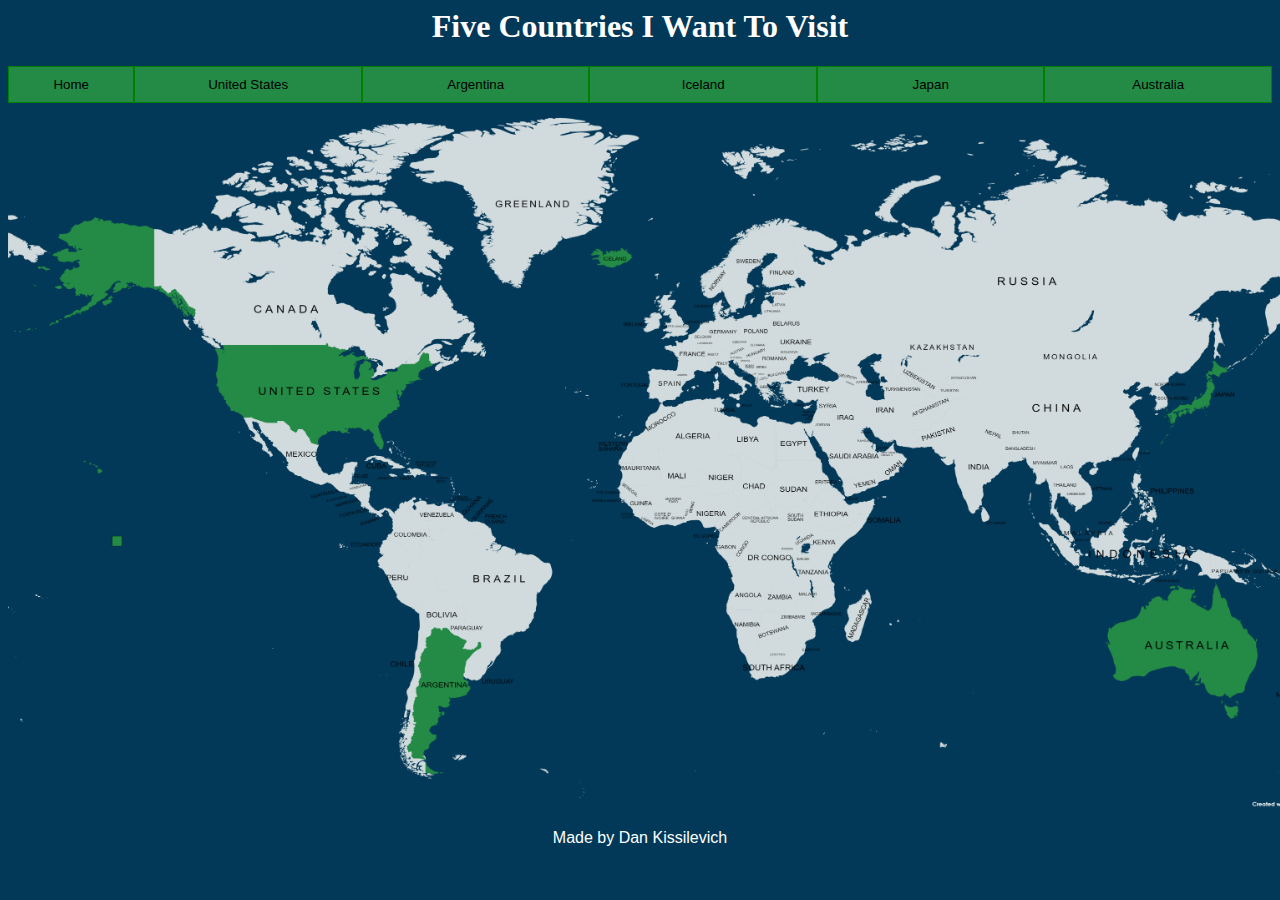
<file: index.html>
<html>
    <head>
        <title>Five Countries - Dan Kissilevich</title>
        <link rel="stylesheet" href="style.css">
    </head>
    <header>
        <h1 align="center">Five Countries I Want To Visit</h1>
    </header>
    <body bgcolor="#023858">
        <div class="btn-group" style="width:100%">
            <a href="index.html"><button style="width:10%">Home</button></a>
            <a href="us.html"><button style="width:18%">United States</button></a>
            <a href="argentina.html"><button style="width:18%">Argentina</button></a>
            <a href="iceland.html"><button style="width:18%">Iceland</button></a>
            <a href="japan.html"><button style="width:18%">Japan</button></a>
            <a href="australia.html"><button style="width:18%">Australia</button></a>
          </div>
        <div>
            <img src="./Map_blue.png" alt="world_map" width = "1349" height="710" usemap="#worldmap" class="center">

            <map name="worldmap">
                <area shape="rect" coords="30,114,145,227" href="us.html" alt="United States1">
                <area shape="rect" coords="204,241,424,348" href="us.html" alt="United States2">
                <area shape="rect" coords="400,523,473,674" href="argentina.html" alt="Argentina">
                <area shape="rect" coords="582,144,626,167" href="iceland.html" alt="Iceland">
                <area shape="rect" coords="1150,260,1220,340" href="japan.html" alt="Japan">
                <area shape="rect" coords="1093,480,1250,620" href="australia.html" alt="Australia">
              </map>
        </div>
    </body>
    <footer>
        <p align="center">Made by Dan Kissilevich</p>
    </footer>
</html>
</file>
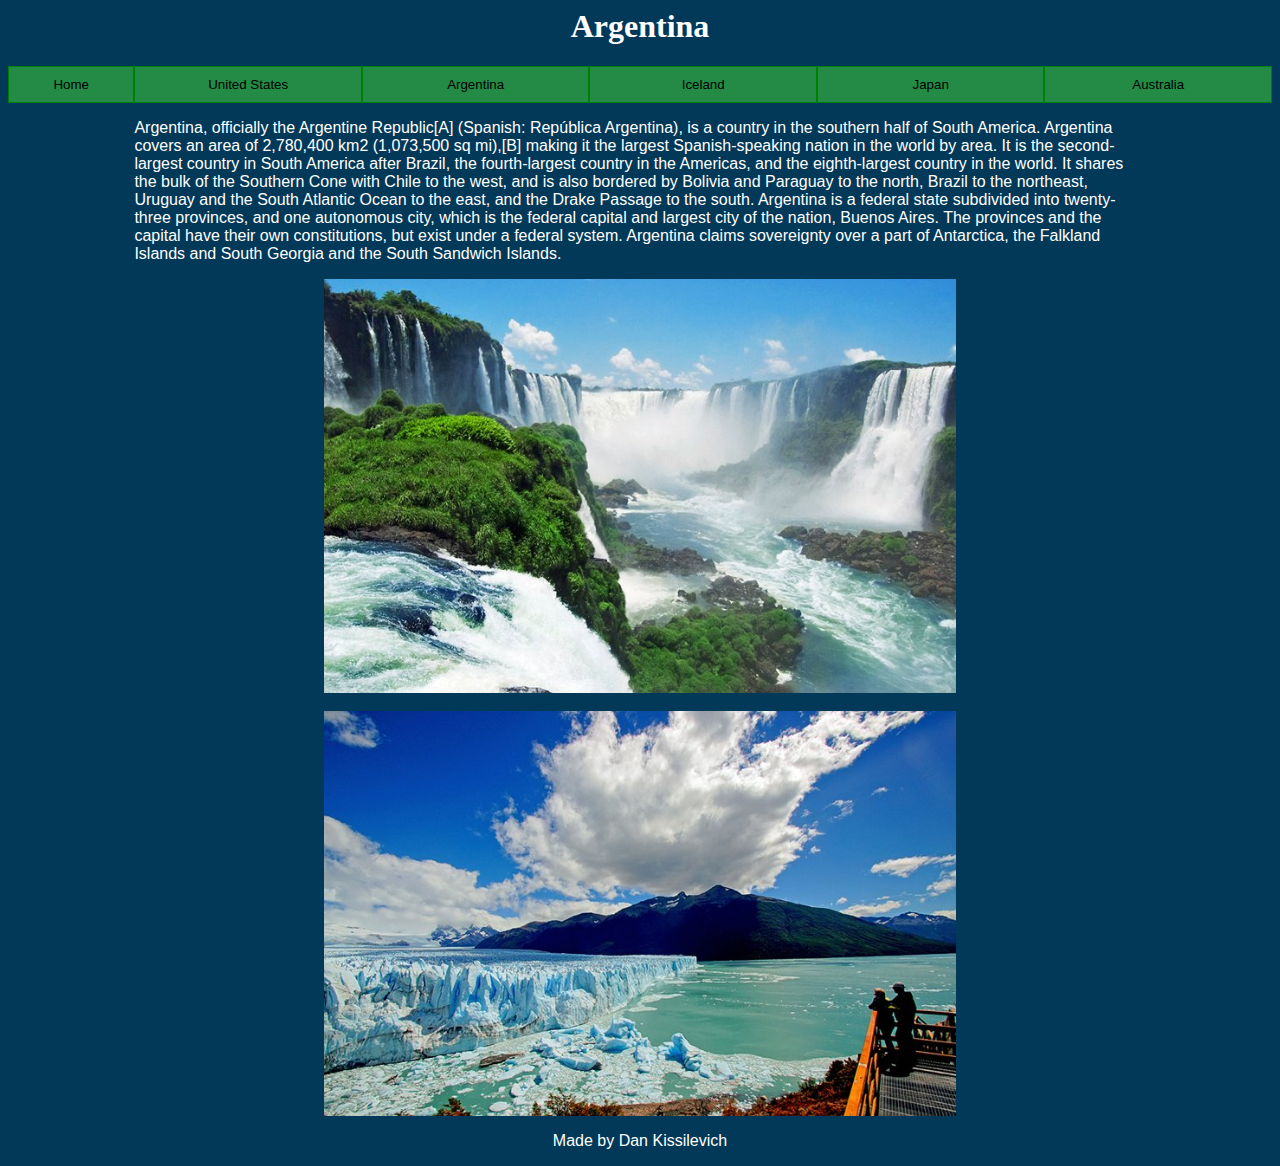
<file: argentina.html>
<html>
    <head>
        <title>Argentina</title>
        <link rel="stylesheet" href="style.css">
    </head>
    <header>
        <h1 align="center">Argentina</h1>
    </header>
    <body bgcolor="#023858">
        <div class="btn-group" style="width:100%">
            <a href="index.html"><button style="width:10%">Home</button></a>
            <a href="us.html"><button style="width:18%">United States</button></a>
            <a href="argentina.html"><button style="width:18%">Argentina</button></a>
            <a href="iceland.html"><button style="width:18%">Iceland</button></a>
            <a href="japan.html"><button style="width:18%">Japan</button></a>
            <a href="australia.html"><button style="width:18%">Australia</button></a>
        </div>
        <div>
            <p>
                Argentina, officially the Argentine Republic[A] (Spanish: República Argentina), is a country in the southern half of South America. Argentina covers an area of 2,780,400 km2 (1,073,500 sq mi),[B] making it the largest Spanish-speaking nation in the world by area. It is the second-largest country in South America after Brazil, the fourth-largest country in the Americas, and the eighth-largest country in the world. It shares the bulk of the Southern Cone with Chile to the west, and is also bordered by Bolivia and Paraguay to the north, Brazil to the northeast, Uruguay and the South Atlantic Ocean to the east, and the Drake Passage to the south. Argentina is a federal state subdivided into twenty-three provinces, and one autonomous city, which is the federal capital and largest city of the nation, Buenos Aires. The provinces and the capital have their own constitutions, but exist under a federal system. Argentina claims sovereignty over a part of Antarctica, the Falkland Islands and South Georgia and the South Sandwich Islands.
            </p>
        </div>
        <img src="./photos/argentina1.jpg" class="center" width="50%">
        <br>
        <img src="./photos/argentina2.jpg" class="center" width="50%">
    </body>
    <footer>
        <p align="center">Made by Dan Kissilevich</p>
    </footer>
</html>
</file>
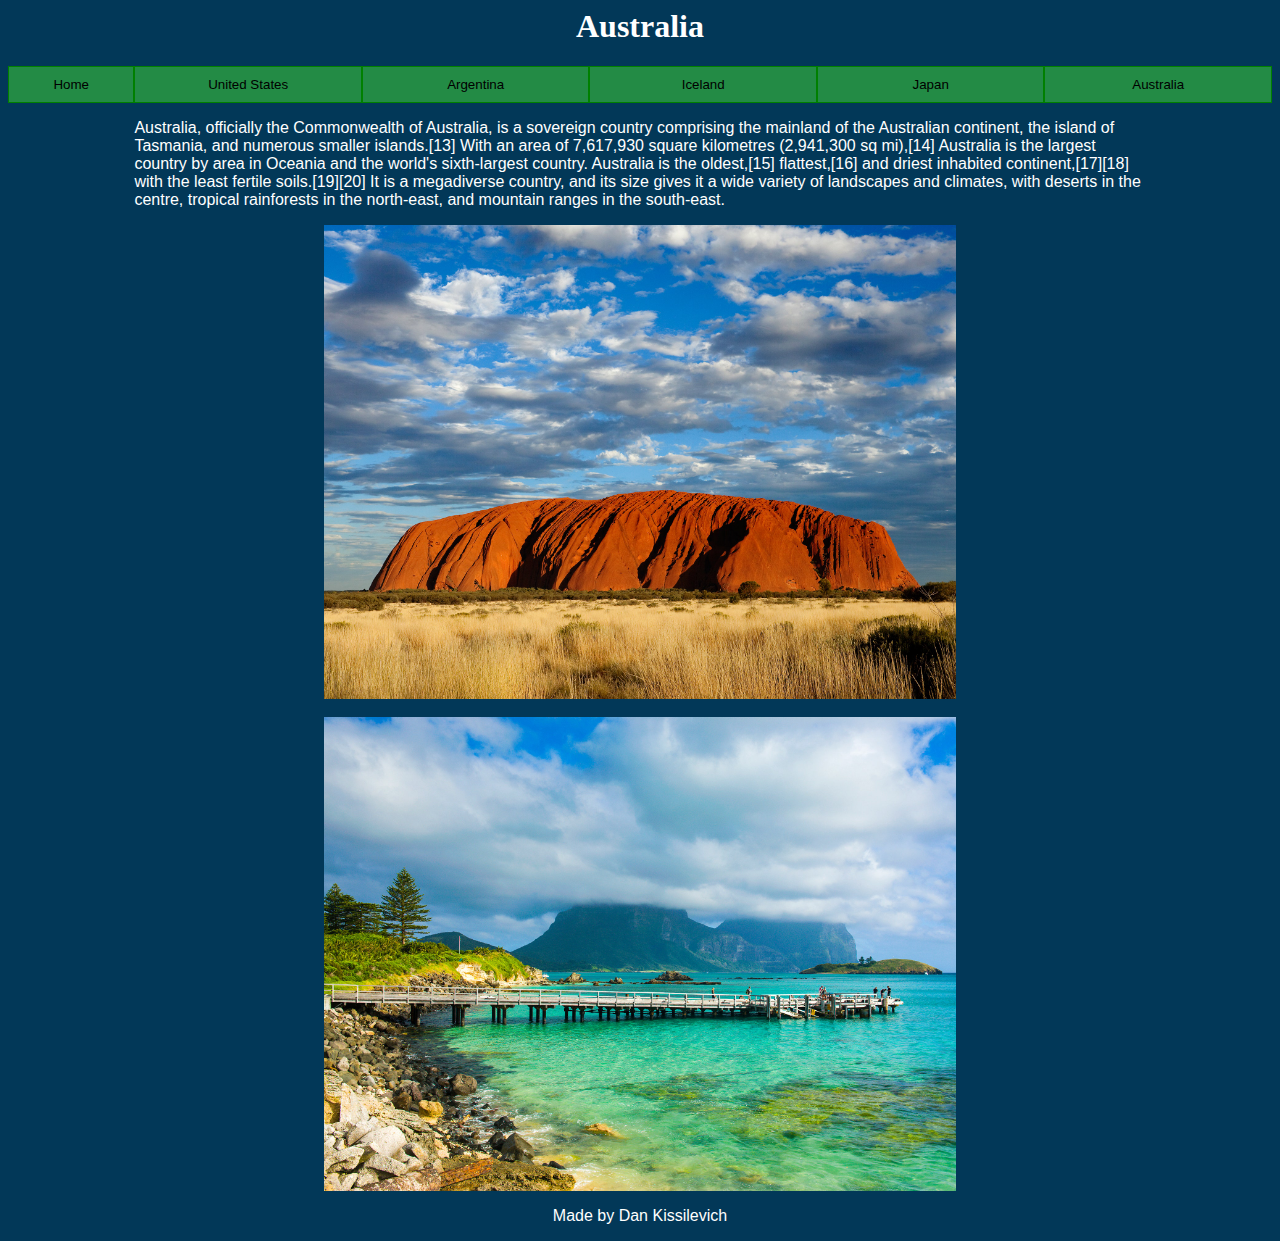
<file: australia.html>
<html>
    <head>
        <title>Australia</title>
        <link rel="stylesheet" href="style.css">
    </head>
    <header>
        <h1 align="center">Australia</h1>
    </header>
    <body bgcolor="#023858">
        <div class="btn-group" style="width:100%">
            <a href="index.html"><button style="width:10%">Home</button></a>
            <a href="us.html"><button style="width:18%">United States</button></a>
            <a href="argentina.html"><button style="width:18%">Argentina</button></a>
            <a href="iceland.html"><button style="width:18%">Iceland</button></a>
            <a href="japan.html"><button style="width:18%">Japan</button></a>
            <a href="australia.html"><button style="width:18%">Australia</button></a>
        </div>
        <div>
            <p>
                Australia, officially the Commonwealth of Australia, is a sovereign country comprising the mainland of the Australian continent, the island of Tasmania, and numerous smaller islands.[13] With an area of 7,617,930 square kilometres (2,941,300 sq mi),[14] Australia is the largest country by area in Oceania and the world's sixth-largest country. Australia is the oldest,[15] flattest,[16] and driest inhabited continent,[17][18] with the least fertile soils.[19][20] It is a megadiverse country, and its size gives it a wide variety of landscapes and climates, with deserts in the centre, tropical rainforests in the north-east, and mountain ranges in the south-east.
            </p>
        </div>
        <img src="./photos/australia1.jpg" class="center" width="50%">
        <br>
        <img src="./photos/australia2.jpg" class="center" width="50%">
    </body>
    <footer>
        <p align="center">Made by Dan Kissilevich</p>
    </footer>
</html>
</file>
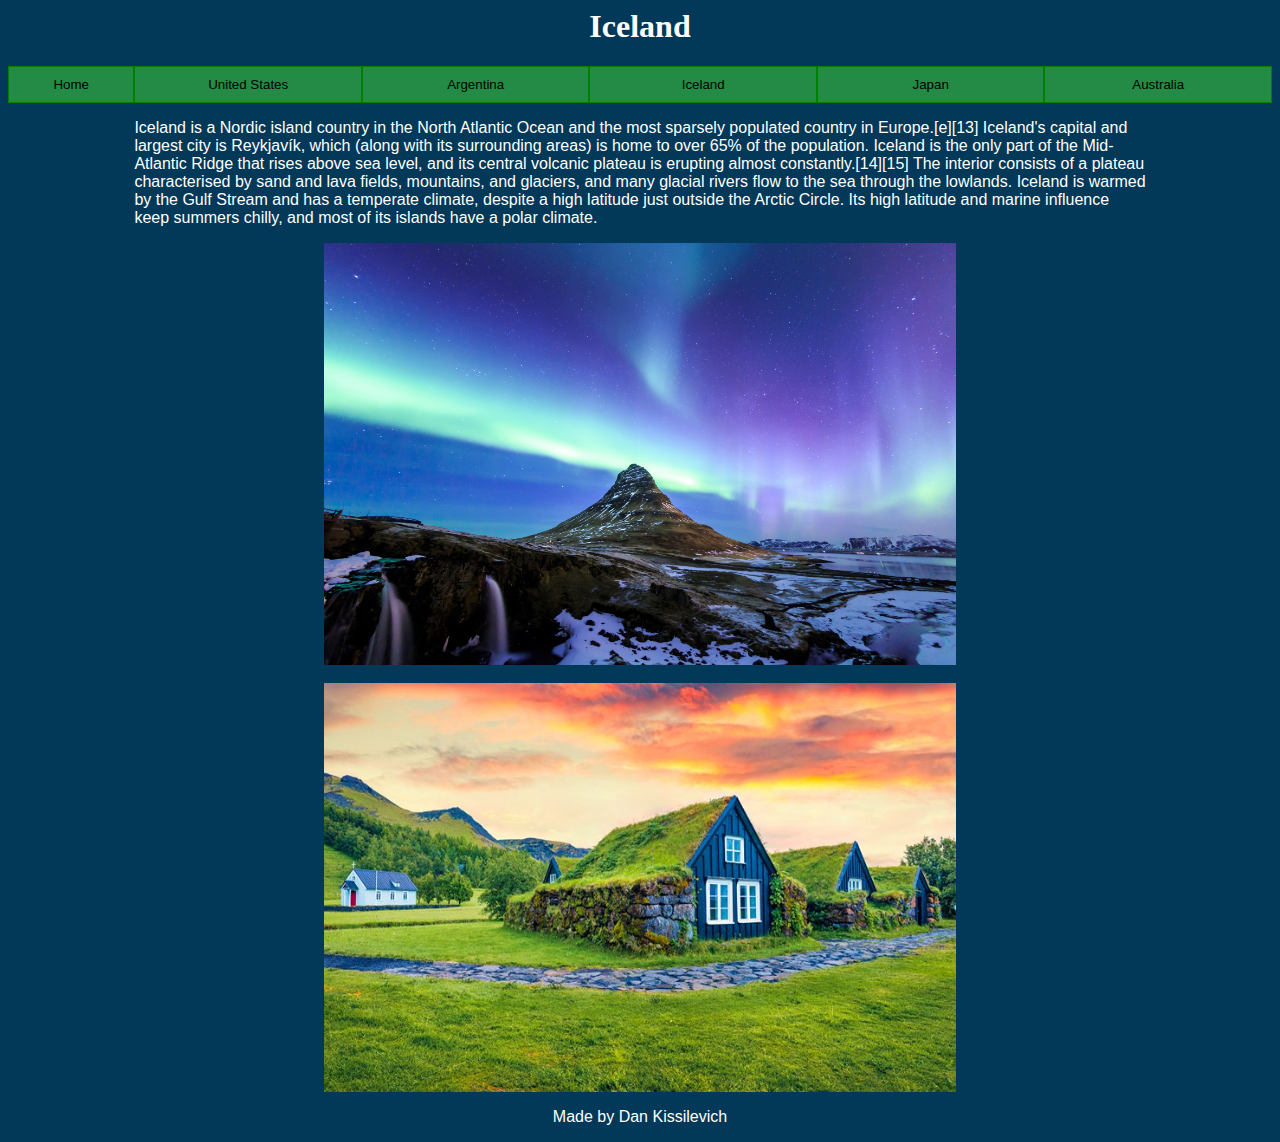
<file: iceland.html>
<html>
    <head>
        <title>Iceland</title>
        <link rel="stylesheet" href="style.css">
    </head>
    <header>
        <h1 align="center">Iceland</h1>
    </header>
    <body bgcolor="#023858">
        <div class="btn-group" style="width:100%">
            <a href="index.html"><button style="width:10%">Home</button></a>
            <a href="us.html"><button style="width:18%">United States</button></a>
            <a href="argentina.html"><button style="width:18%">Argentina</button></a>
            <a href="iceland.html"><button style="width:18%">Iceland</button></a>
            <a href="japan.html"><button style="width:18%">Japan</button></a>
            <a href="australia.html"><button style="width:18%">Australia</button></a>
        </div>
        <div>
            <p>
                Iceland is a Nordic island country in the North Atlantic Ocean and the most sparsely populated country in Europe.[e][13] Iceland's capital and largest city is Reykjavík, which (along with its surrounding areas) is home to over 65% of the population. Iceland is the only part of the Mid-Atlantic Ridge that rises above sea level, and its central volcanic plateau is erupting almost constantly.[14][15] The interior consists of a plateau characterised by sand and lava fields, mountains, and glaciers, and many glacial rivers flow to the sea through the lowlands. Iceland is warmed by the Gulf Stream and has a temperate climate, despite a high latitude just outside the Arctic Circle. Its high latitude and marine influence keep summers chilly, and most of its islands have a polar climate.
            </p>
        </div>
        <img src="./photos/iceland1.jpg" class="center" width="50%">
        <br>
        <img src="./photos/iceland2.jpg" class="center" width="50%">
    </body>
    <footer>
        <p align="center">Made by Dan Kissilevich</p>
    </footer>
</html>
</file>
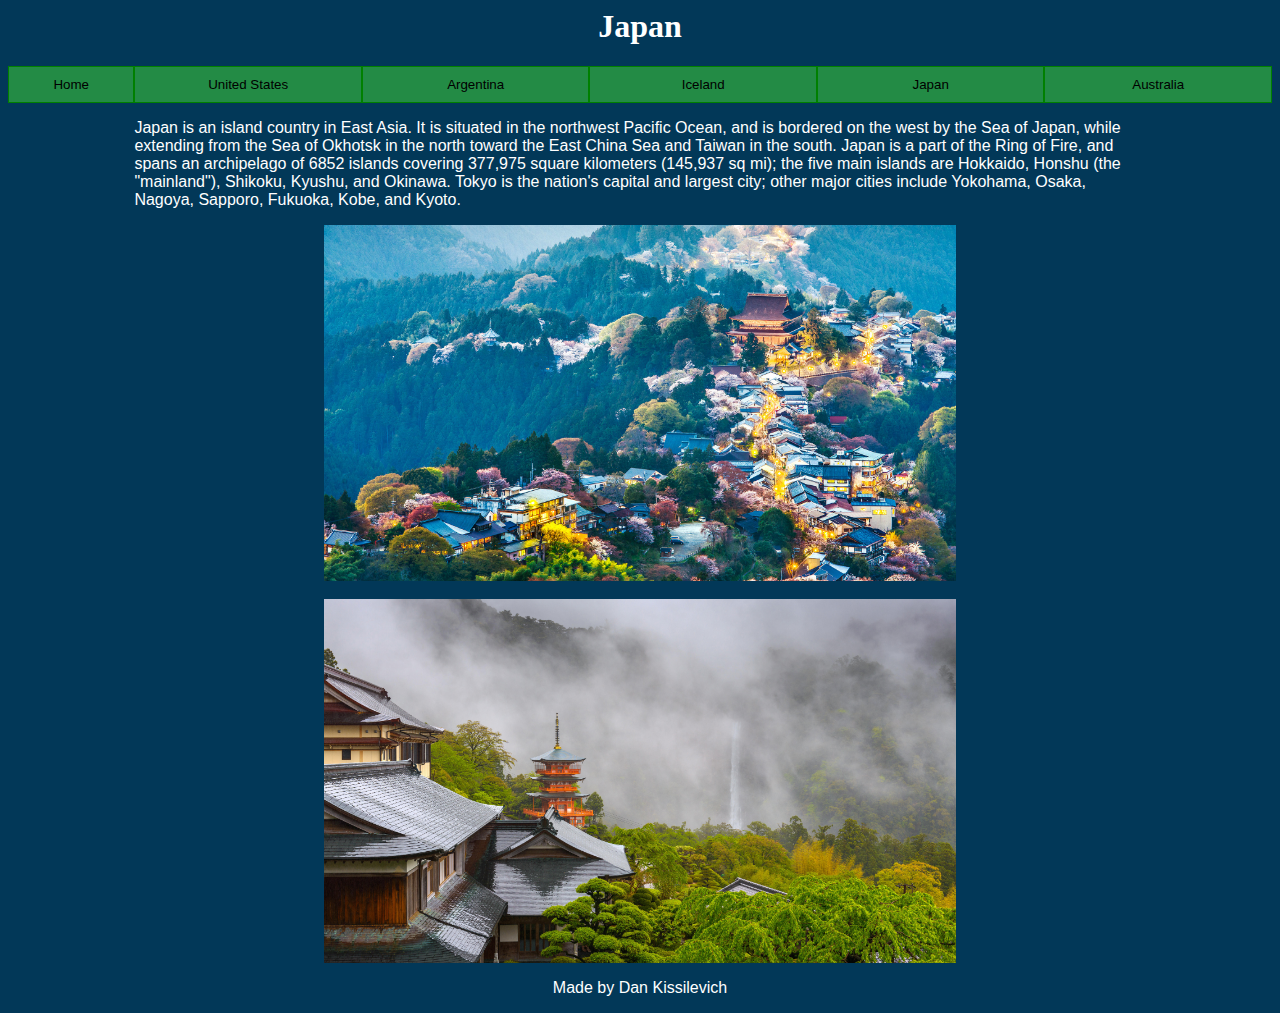
<file: japan.html>
<html>
    <head>
        <title>Japan</title>
        <link rel="stylesheet" href="style.css">
    </head>
    <header>
        <h1 align="center">Japan</h1>
    </header>
    <body bgcolor="#023858">
        <div class="btn-group" style="width:100%">
            <a href="index.html"><button style="width:10%">Home</button></a>
            <a href="us.html"><button style="width:18%">United States</button></a>
            <a href="argentina.html"><button style="width:18%">Argentina</button></a>
            <a href="iceland.html"><button style="width:18%">Iceland</button></a>
            <a href="japan.html"><button style="width:18%">Japan</button></a>
            <a href="australia.html"><button style="width:18%">Australia</button></a>
        </div>
        <div>
            <p>
                Japan is an island country in East Asia. It is situated in the northwest Pacific Ocean, and is bordered on the west by the Sea of Japan, while extending from the Sea of Okhotsk in the north toward the East China Sea and Taiwan in the south. Japan is a part of the Ring of Fire, and spans an archipelago of 6852 islands covering 377,975 square kilometers (145,937 sq mi); the five main islands are Hokkaido, Honshu (the "mainland"), Shikoku, Kyushu, and Okinawa. Tokyo is the nation's capital and largest city; other major cities include Yokohama, Osaka, Nagoya, Sapporo, Fukuoka, Kobe, and Kyoto.
            </p>
        </div>
        <img src="./photos/japan1.jpg" class="center" width="50%">
        <br>
        <img src="./photos/japan2.jpg" class="center" width="50%">
    </body>
    <footer>
        <p align="center">Made by Dan Kissilevich</p>
    </footer>
</html>
</file>
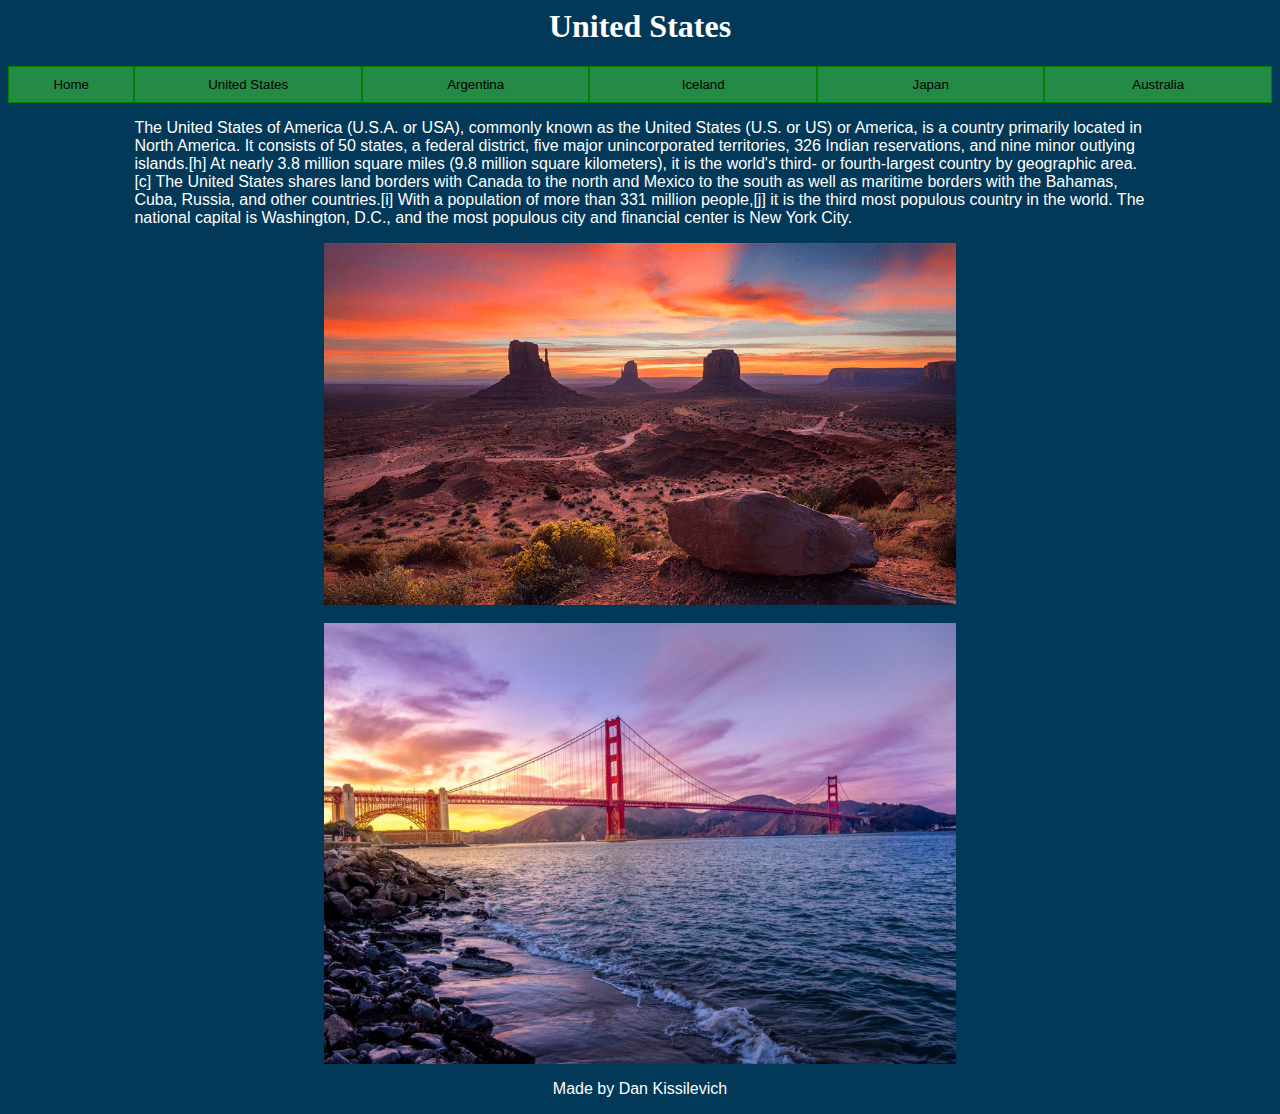
<file: us.html>
<html>
    <head>
        <title>United States</title>
        <link rel="stylesheet" href="style.css">
    </head>
    <header>
        <h1 align="center">United States</h1>
    </header>
    <body bgcolor="#023858">
        <div class="btn-group" style="width:100%">
            <a href="index.html"><button style="width:10%">Home</button></a>
            <a href="us.html"><button style="width:18%">United States</button></a>
            <a href="argentina.html"><button style="width:18%">Argentina</button></a>
            <a href="iceland.html"><button style="width:18%">Iceland</button></a>
            <a href="japan.html"><button style="width:18%">Japan</button></a>
            <a href="australia.html"><button style="width:18%">Australia</button></a>
        </div>
        <div>
            <p>
                The United States of America (U.S.A. or USA), commonly known as the United States (U.S. or US) or America, is a country primarily located in North America. It consists of 50 states, a federal district, five major unincorporated territories, 326 Indian reservations, and nine minor outlying islands.[h] At nearly 3.8 million square miles (9.8 million square kilometers), it is the world's third- or fourth-largest country by geographic area.[c] The United States shares land borders with Canada to the north and Mexico to the south as well as maritime borders with the Bahamas, Cuba, Russia, and other countries.[i] With a population of more than 331 million people,[j] it is the third most populous country in the world. The national capital is Washington, D.C., and the most populous city and financial center is New York City.
            </p>
        </div>
        <img src="./photos/us1.png" class="center" width="50%">
        <br>
        <img src="./photos/us2.jpg" class="center" width="50%">
    </body>
    <footer>
        <p align="center">Made by Dan Kissilevich</p>
    </footer>
</html>
</file>
<file: style.css>
.btn-group button {
background-color: #238b45;
border: 1px solid green;
color: rgb(0, 0, 0);
padding: 10px 24px;
cursor: pointer;
float: left; 
}

.btn-group button:not(:last-child) {
border-right: none;
}

.btn-group:after {
content: "";
clear: both;
display: table;
}

.btn-group button:hover {
background-color: #3e8e41;
}

.center {
display: block;
margin-left: auto;
margin-right: auto;
}

p {
    color: white;
    font-family: Arial, Helvetica, sans-serif;
    margin-left: 10%;
    margin-right: 10%;
}


h1 {
    color: white;
}
</file>
